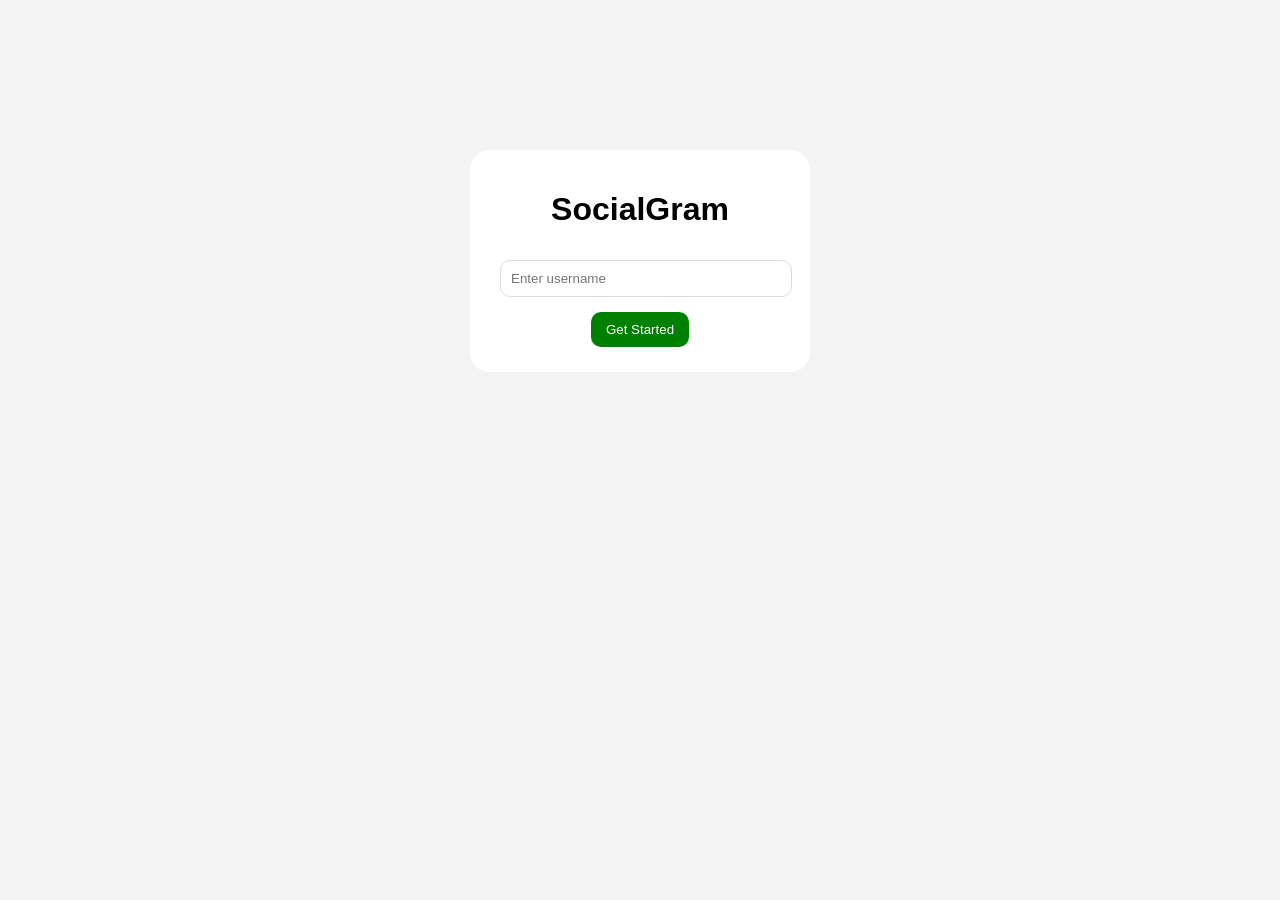
<file: index.html>
<!DOCTYPE html>
<html>
<head>
  <title>Login</title>
  <link rel="stylesheet" href="style.css">
</head>
<body class="bg">

<div class="login-card">
  <h1>SocialGram</h1>
  <input id="username" placeholder="Enter username">
  <button onclick="login()">Get Started</button>
</div>

<script src="app.js"></script>
</body>
</html>
</file>
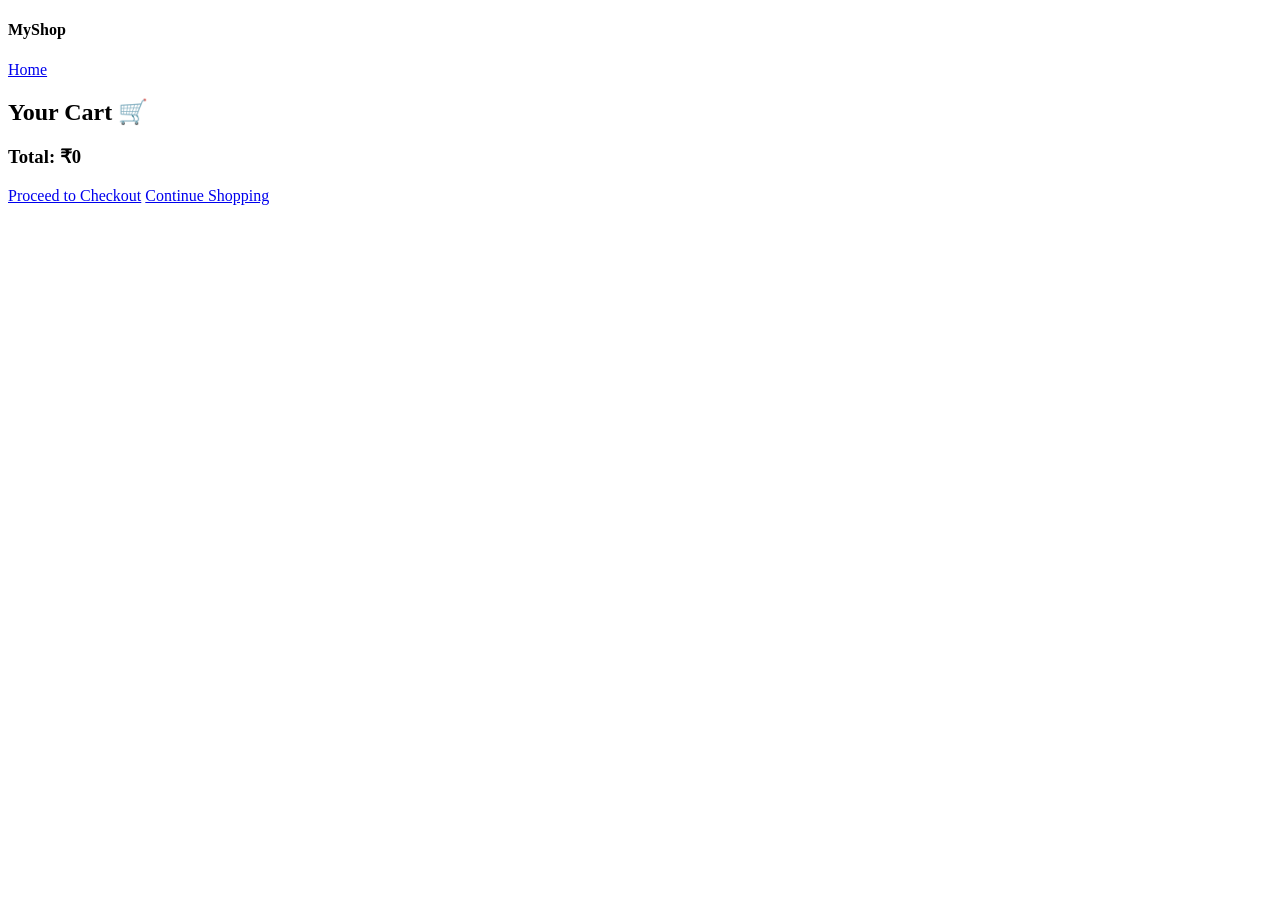
<file: cart.html>
<!DOCTYPE html>
<html>
<head>
  <title>Cart</title>
  <link rel="stylesheet" href="style.css">
</head>

<body>

<nav class="navbar">
  <h4>MyShop</h4>
  <div>
    <a href="index.html">Home</a>
  </div></nav>

<div class="container">

<h2>Your Cart 🛒</h2>

<div id="cartItems"></div>

<h3 id="total"></h3>

<a href="checkout.html" class="btn">Proceed to Checkout</a>
<a href="index.html" class="btn">Continue Shopping</a>

</div>

<script>
let cart = JSON.parse(localStorage.getItem("cart")) || [];
let div = document.getElementById("cartItems");

function loadCart(){
  div.innerHTML = "";
  let total = 0;

  cart.forEach((item, i)=>{
    total += item.price * item.qty;

    div.innerHTML += `
    <div class="item">
      
      <p>${item.name}</p>

      <p>₹${item.price}</p>

      <div>
        <button onclick="changeQty(${i}, -1)">−</button>
        <span>${item.qty}</span>
        <button onclick="changeQty(${i}, 1)">+</button>
      </div>

      <button onclick="removeItem(${i})">Remove</button>

    </div>`;
  });

  document.getElementById("total").innerText = "Total: ₹" + total;
}

function changeQty(i, change){
  if(cart[i].qty + change > 0){
    cart[i].qty += change;
    localStorage.setItem("cart", JSON.stringify(cart));
    loadCart();
  }
}

function removeItem(i){
  cart.splice(i,1);
  localStorage.setItem("cart", JSON.stringify(cart));
  loadCart();
}

loadCart();
</script>

</body>
</html>
</file>
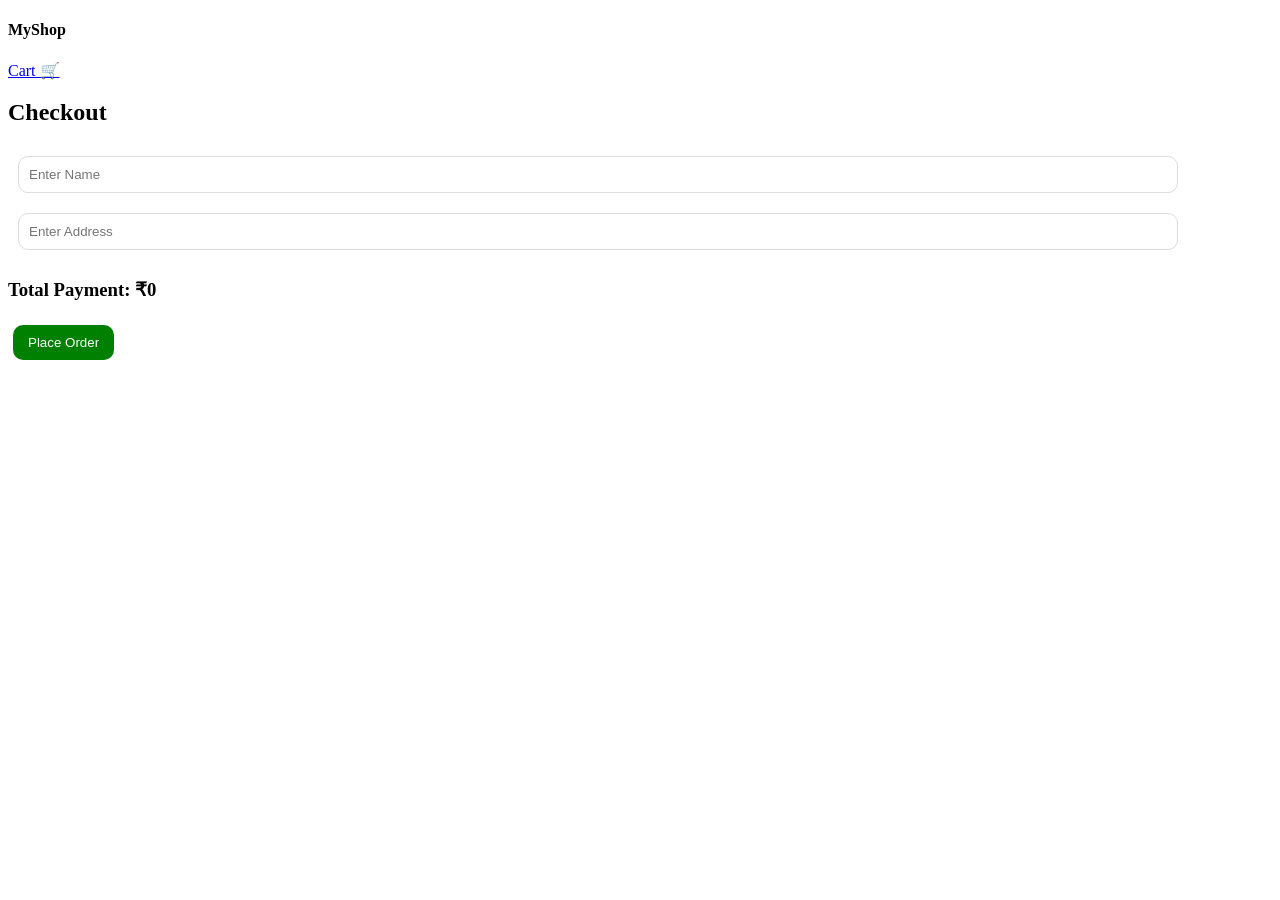
<file: checkout.html>
<!DOCTYPE html>
<html>
<head>
  <title>Checkout</title>
  <link rel="stylesheet" href="style.css">
</head>

<body>

<nav class="navbar">
  <h4>MyShop</h4>
</nav>

<div class="container"><a href="cart.html">Cart 🛒</a>

<h2>Checkout</h2>

<input id="name" placeholder="Enter Name">
<input id="address" placeholder="Enter Address">

<h3 id="total"></h3>

<button onclick="placeOrder()">Place Order</button>

</div>

<script>
let cart = JSON.parse(localStorage.getItem("cart")) || [];
let total = 0;

cart.forEach(item=>{
  total += item.price * item.qty;
});

document.getElementById("total").innerText = "Total Payment: ₹" + total;

function placeOrder(){
  let name = document.getElementById("name").value;
  let address = document.getElementById("address").value;

  if(name === "" || address === ""){
    alert("Please fill all details");
    return;
  }

  localStorage.removeItem("cart");
  alert("Order placed successfully 🎉");
  window.location = "index.html";
}
</script>

</body>
</html>
</file>
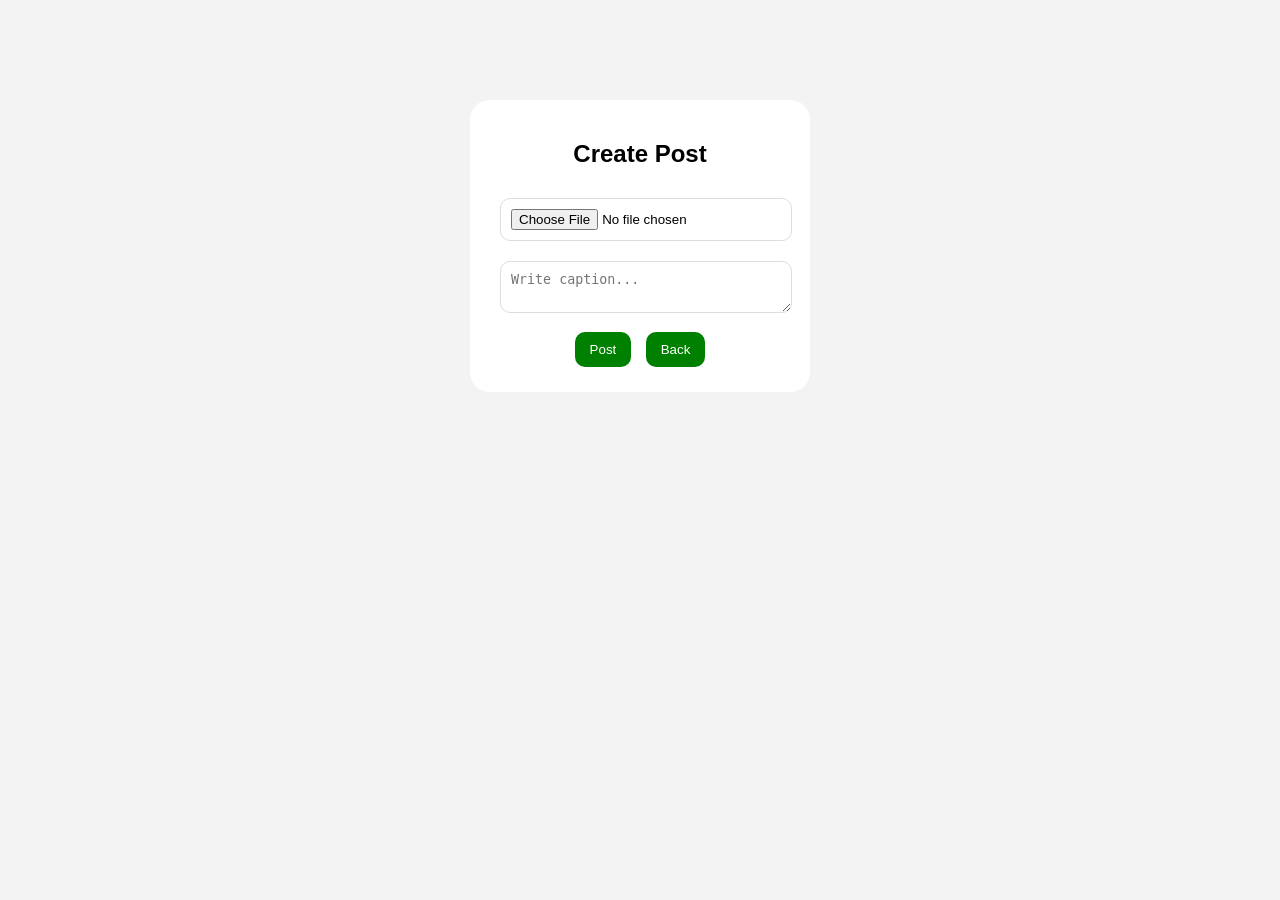
<file: create.html>
<!DOCTYPE html>
<html>
<head>
  <title>Create</title>
  <link rel="stylesheet" href="style.css">
</head>
<body class="bg">

<div class="card">
  <h2>Create Post</h2>
  <input type="file" id="img">
  <textarea id="text" placeholder="Write caption..."></textarea>
  <button onclick="addPost()">Post</button>
  <button onclick="goFeed()">Back</button>
</div>

<script src="app.js"></script>
</body>
</html>
</file>
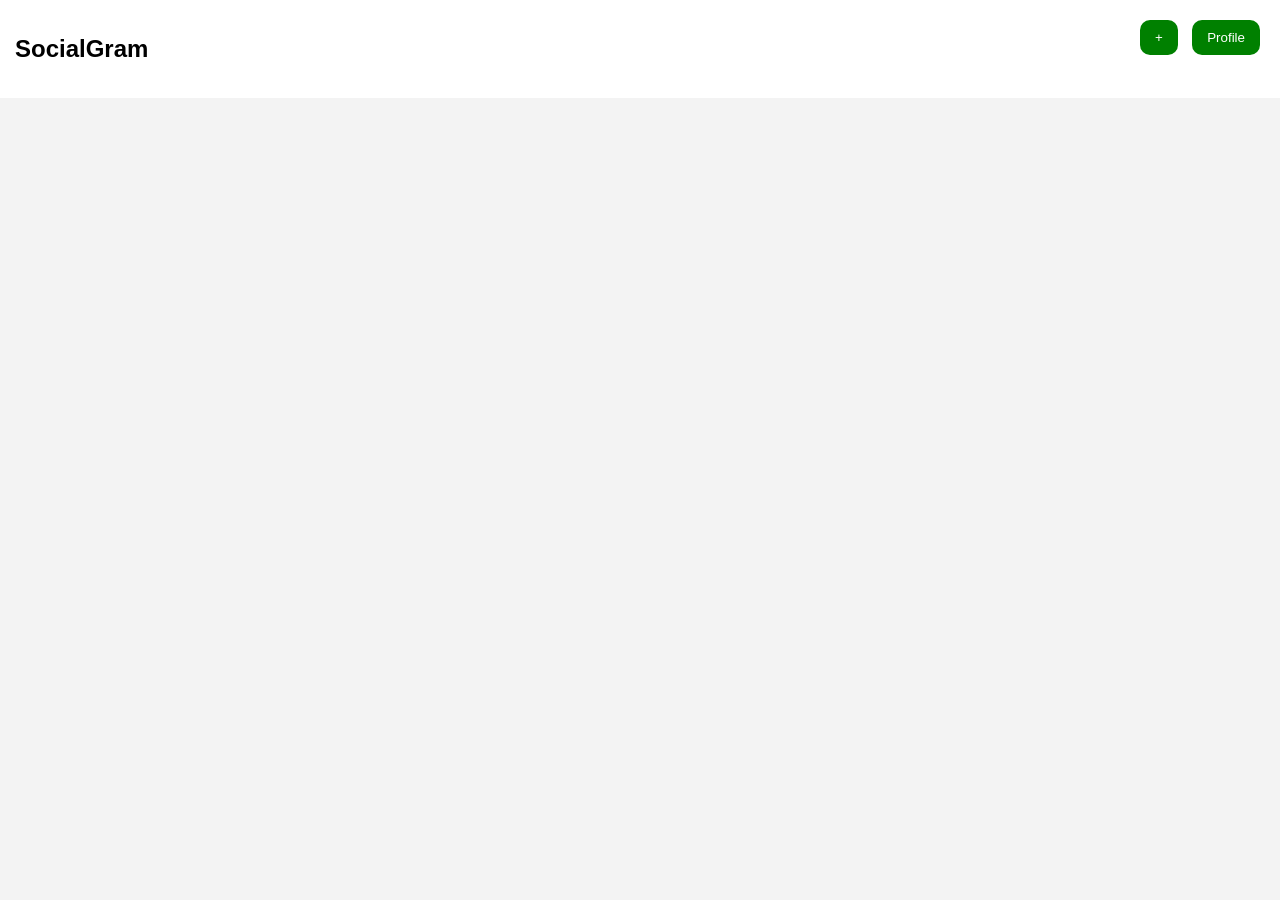
<file: feed.html>
<!DOCTYPE html>
<html>
<head>
  <title>Feed</title>
  <link rel="stylesheet" href="style.css">
</head>
<body class="bg">

<div class="topbar">
  <h2>SocialGram</h2>
  <div>
    <button onclick="goCreate()">+</button>
    <button onclick="goProfile()">Profile</button>
  </div>
</div>

<div id="feed"></div>

<script src="app.js"></script>
</body>
</html>
</file>
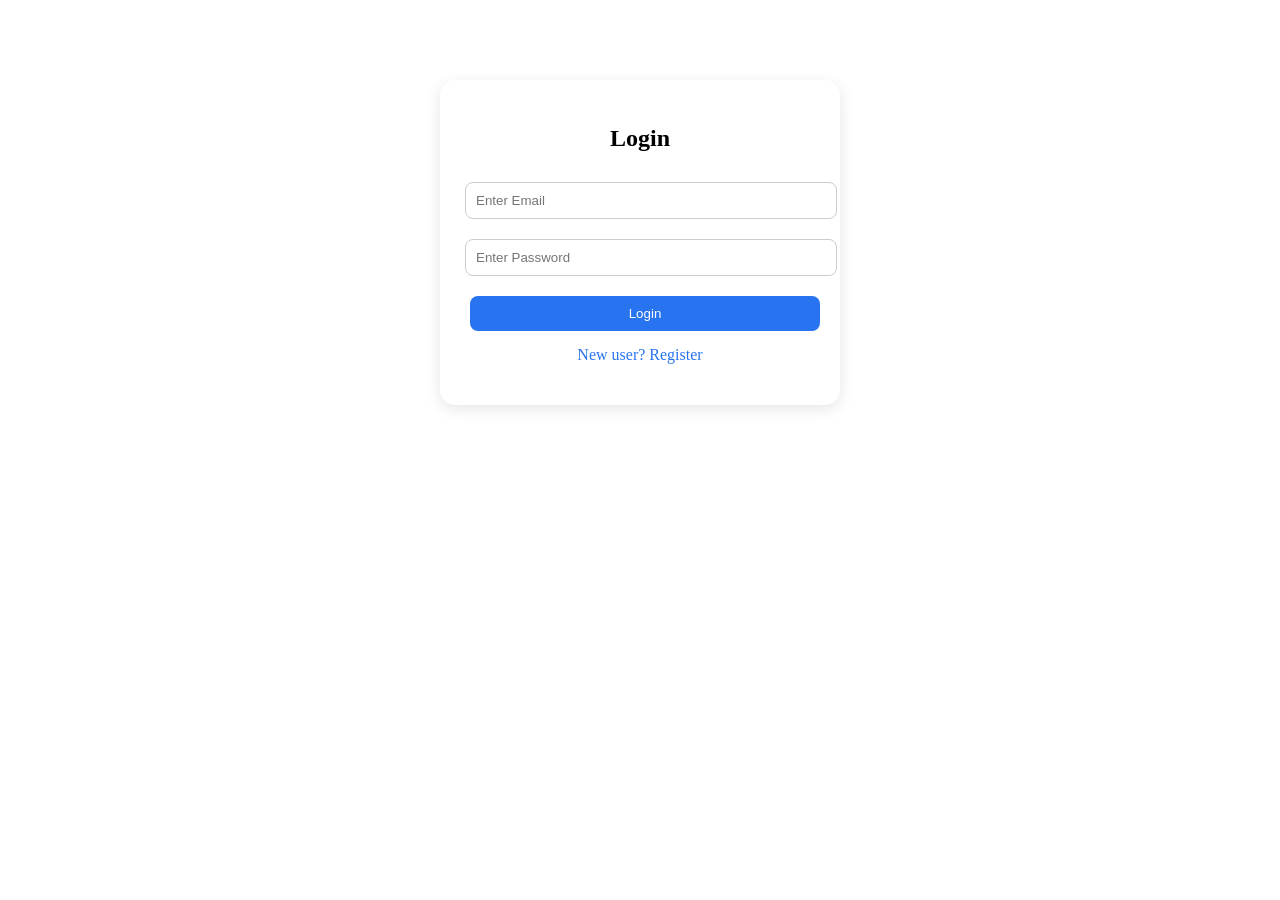
<file: login.html>
<!DOCTYPE html>
<html>
<head>
  <title>Login - MyShop</title>

  <link href="https://fonts.googleapis.com/css2?family=Poppins&display=swap" rel="stylesheet">
  <link rel="stylesheet" href="style.css">

  <style>
    .login-box{
      width:350px;
      margin:80px auto;
      background:white;
      padding:25px;
      border-radius:15px;
      box-shadow:0 4px 15px rgba(0,0,0,0.1);
      text-align:center;
    }

    .login-box h2{
      margin-bottom:20px;
    }

    .login-box input{
      width:100%;
      padding:10px;
      margin:10px 0;
      border-radius:8px;
      border:1px solid #ccc;
    }

    .login-box button{
      width:100%;
      background:#2874f0;
      color:white;
      padding:10px;
      border-radius:8px;
      margin-top:10px;
    }

    .login-box button:hover{
      background:#0b5ed7;
    }

    .toggle{
      margin-top:10px;
      cursor:pointer;
      color:#2874f0;
    }
  </style>
</head>

<body>

<div class="login-box">
  <h2 id="title">Login</h2>

  <input type="email" id="email" placeholder="Enter Email">
  <input type="password" id="password" placeholder="Enter Password">

  <button onclick="login()">Login</button>

  <p class="toggle" onclick="toggleForm()">New user? Register</p>
</div>

<script>
let isLogin = true;

function toggleForm(){
  isLogin = !isLogin;
  document.getElementById("title").innerText = isLogin ? "Login" : "Register";
  document.querySelector("button").innerText = isLogin ? "Login" : "Register";
  document.querySelector(".toggle").innerText = isLogin ? "New user? Register" : "Already user? Login";
}

function login(){
  let email = document.getElementById("email").value;
  let password = document.getElementById("password").value;

  if(email === "" || password === ""){
    alert("Fill all fields");
    return;
  }

  let users = JSON.parse(localStorage.getItem("users")) || [];

  if(isLogin){
    let user = users.find(u => u.email === email && u.password === password);

    if(user){
      localStorage.setItem("currentUser", JSON.stringify(user));
      alert("Login successful");
      window.location = "index.html";
    } else {
      alert("Invalid credentials");
    }

  } else {
    users.push({email, password});
    localStorage.setItem("users", JSON.stringify(users));
    alert("Registered successfully");
    toggleForm();
  }
}
</script>

</body>
</html>
</file>
<file: style.css>
body.bg {
  margin:0;
  font-family: Arial;
  background:#f3f3f3;
}

.login-card {
  width:300px;
  margin:150px auto;
  padding:20px;
  background:white;
  border-radius:20px;
  text-align:center;
}

input, textarea {
  width:90%;
  padding:10px;
  margin:10px;
  border-radius:10px;
  border:1px solid #ddd;
}

button {
  background:green;
  color:white;
  border:none;
  padding:10px 15px;
  border-radius:10px;
  margin:5px;
}

.topbar {
  display:flex;
  justify-content:space-between;
  padding:15px;
  background:white;
}

.post {
  background:white;
  margin:15px;
  padding:15px;
  border-radius:15px;
}

.post img {
  width:100%;
  border-radius:10px;
}

.card {
  width:300px;
  margin:100px auto;
  background:white;
  padding:20px;
  border-radius:20px;
  text-align:center;
}

.profile-card {
  width:300px;
  margin:50px auto;
  background:white;
  padding:20px;
  border-radius:20px;
  text-align:center;
}

.avatar {
  width:80px;
  border-radius:50%;
}

.gallery {
  display:grid;
  grid-template-columns:repeat(3,1fr);
  gap:5px;
}

.gallery img {
  width:100%;
  border-radius:10px;
}
</file>
